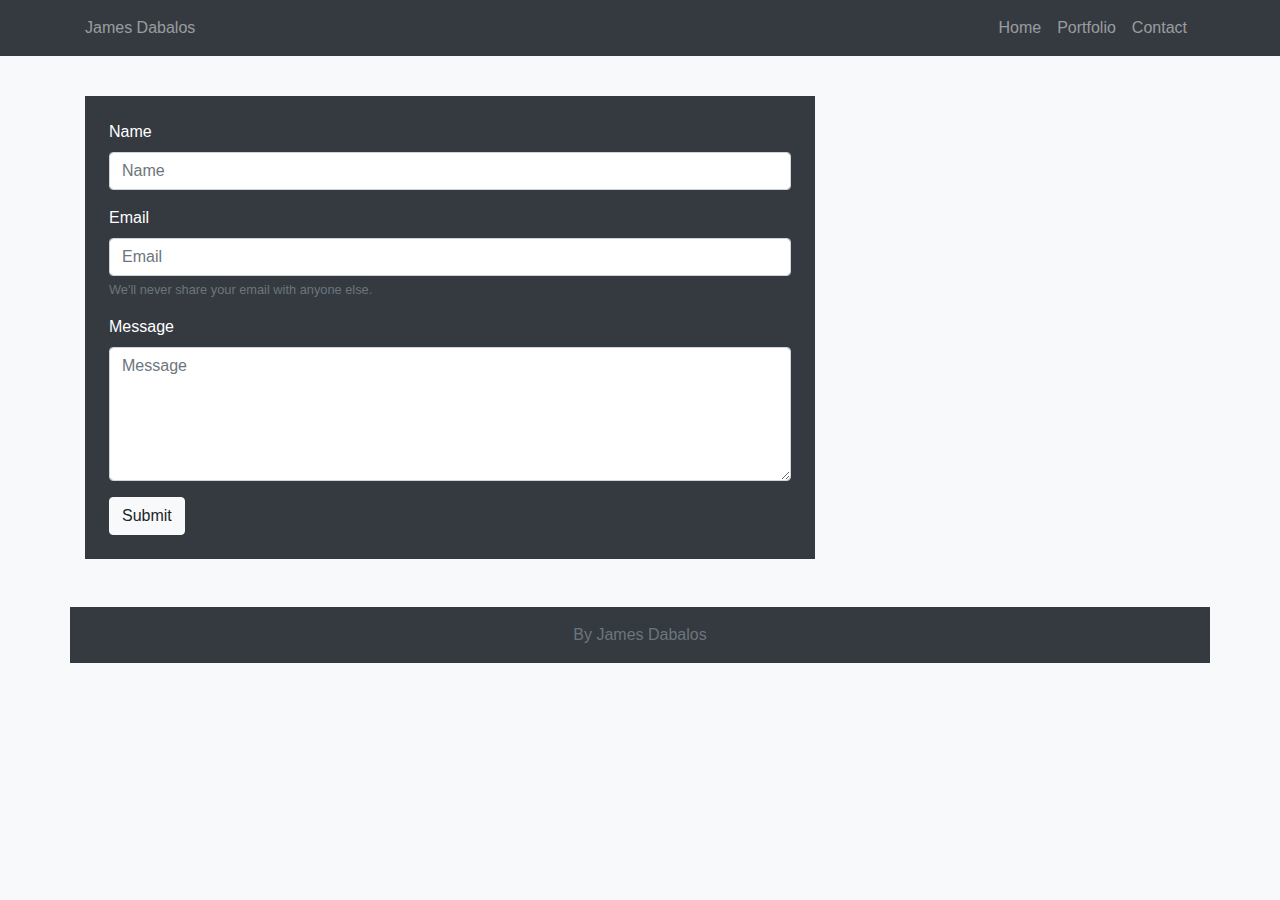
<file: contact.html>
<!DOCTYPE html>

<html lang="en">
    <head>
        <meta charset="utf-8">
        <meta name="viewport" content="width=device-width, initial-scale=1, shrink-to-fit=no">

        <title>Profile</title>

        <link rel="stylesheet" href="https://stackpath.bootstrapcdn.com/bootstrap/4.4.1/css/bootstrap.min.css" integrity="sha384-Vkoo8x4CGsO3+Hhxv8T/Q5PaXtkKtu6ug5TOeNV6gBiFeWPGFN9MuhOf23Q9Ifjh" crossorigin="anonymous">


    </head>

    <body class="bg-light text-dark">

        <nav class="navbar fixed-top navbar-expand-lg navbar-dark bg-dark">
                        
            <div class="container">
                <span class="navbar-text">James Dabalos</span>
            
                <button class="navbar-toggler" type="button" data-toggle="collapse" data-target="#navbarTogglerDemo02" aria-controls="navbarTogglerDemo02" aria-expanded="false" aria-label="Toggle navigation">
                    <span class="navbar-toggler-icon"></span>
                </button>
    
                <div class="collapse navbar-collapse" id="navbarTogglerDemo02">
    
                    <ul class="navbar-nav ml-auto mt-2 mt-lg-0">
                        <li class="nav-item">
                            <a class="nav-link" href="index.html">Home</a>
                        </li>
                        <li class="nav-item">
                            <a class="nav-link" href="portfolio.html">Portfolio</a>
                        </li>
                        <li class="nav-item">
                            <a class="nav-link" href="contact.html">Contact</a>
                        </li>
                    </ul>
                   
                </div>

            </div>
                        
        </nav>

        <main class="container position-relative py-5 mt-5">

            <div class="row">

                <div class="col-md-8">

                    <div class="p-4 bg-dark text-white">

                        <form>
                            <div class="form-group">
                                <label for="formGroupExampleInput">Name</label>
                                <input type="text" class="form-control" id="formGroupExampleInput" placeholder="Name">
                            </div>
                            <div class="form-group">
                                <label for="formGroupExampleInput2">Email</label>
                                <input type="email" class="form-control" id="exampleInputEmail1" placeholder="Email">
                                <small id="emailHelp" class="form-text text-muted">We'll never share your email with anyone else.</small>
                            </div>
                            <div class="form-group">
                                <label for="exampleFormControlTextarea1">Message</label>
                                <textarea class="form-control" id="exampleFormControlTextarea1" rows="5" placeholder="Message"></textarea>
                            </div>
                            <button type="submit" class="btn btn-light">Submit</button>
                        </form>

                    </div>

                </div>

            </div>

        </main>

        
        <footer>
            
            <div class="container pt-3 bg-dark text-white position-relative">
                <div class="row">
                    <div class="col-sm">
                        <p class="text-muted text-center">By James Dabalos</p>
                    </div>
                </div>              
            </div>

        </footer>

        <script src="https://code.jquery.com/jquery-3.4.1.slim.min.js" integrity="sha384-J6qa4849blE2+poT4WnyKhv5vZF5SrPo0iEjwBvKU7imGFAV0wwj1yYfoRSJoZ+n" crossorigin="anonymous"></script>
        <script src="https://cdn.jsdelivr.net/npm/popper.js@1.16.0/dist/umd/popper.min.js" integrity="sha384-Q6E9RHvbIyZFJoft+2mJbHaEWldlvI9IOYy5n3zV9zzTtmI3UksdQRVvoxMfooAo" crossorigin="anonymous"></script>
        <script src="https://stackpath.bootstrapcdn.com/bootstrap/4.4.1/js/bootstrap.min.js" integrity="sha384-wfSDF2E50Y2D1uUdj0O3uMBJnjuUD4Ih7YwaYd1iqfktj0Uod8GCExl3Og8ifwB6" crossorigin="anonymous"></script>
    
    </body>
    
</html>
</file>
